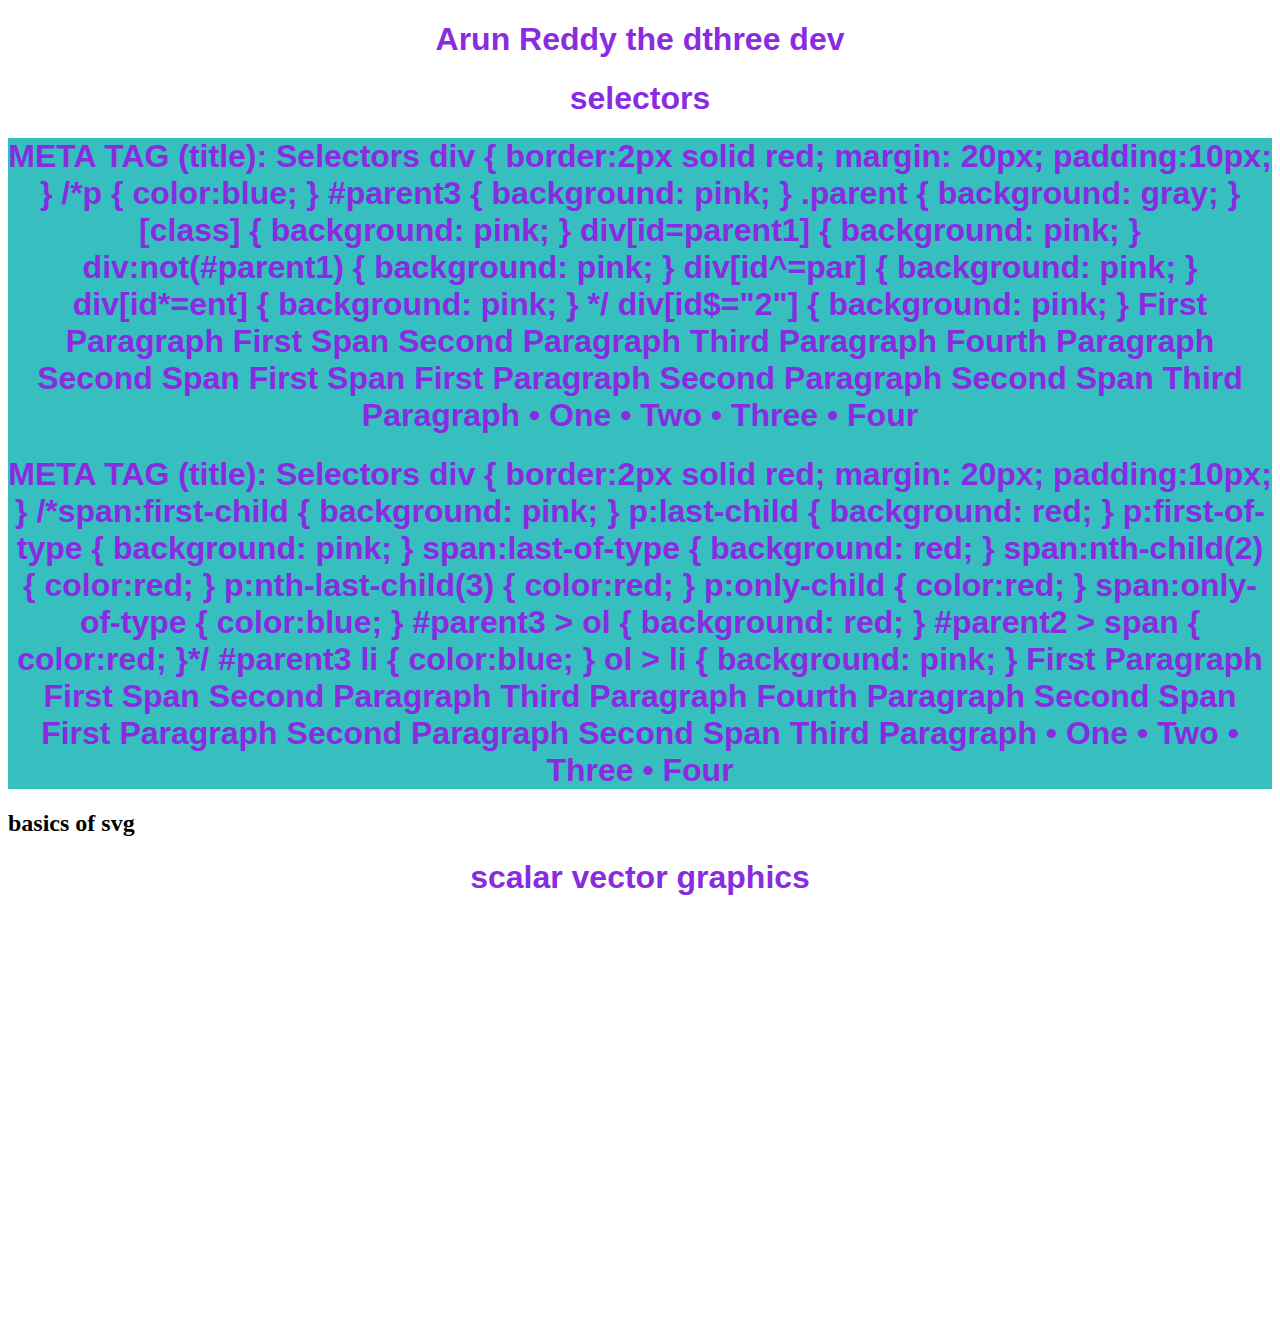
<file: 01.html selectors/index.html>
<!DOCTYPE html>
<html lang="en">
  <head>
    <meta charset="UTF-8" />
    <meta http-equiv="X-UA-Compatible" content="IE=edge" />
    <meta name="viewport" content="width=device-width, initial-scale=1.0" />
    <title>d3</title>
    <link rel="stylesheet" href="style.css" />
    <script src="./d3.js" defer></script>
    <script src="./script.js" defer></script>
  </head>
  <body>
    <h1>Arun Reddy the dthree dev</h1>
    <!-- selector -->
    <h1>selectors</h1>
    <div>
      <h1>
        META TAG (title): Selectors div { border:2px solid red; margin: 20px;
        padding:10px; } /*p { color:blue; } #parent3 { background: pink; }
        .parent { background: gray; } [class] { background: pink; }
        div[id=parent1] { background: pink; } div:not(#parent1) { background:
        pink; } div[id^=par] { background: pink; } div[id*=ent] { background:
        pink; } */ div[id$="2"] { background: pink; } First Paragraph First Span
        Second Paragraph Third Paragraph Fourth Paragraph Second Span First Span
        First Paragraph Second Paragraph Second Span Third Paragraph • One • Two
        • Three • Four
      </h1>
      <h1>
        META TAG (title): Selectors div { border:2px solid red; margin: 20px;
        padding:10px; } /*span:first-child { background: pink; } p:last-child {
        background: red; } p:first-of-type { background: pink; }
        span:last-of-type { background: red; } span:nth-child(2) { color:red; }
        p:nth-last-child(3) { color:red; } p:only-child { color:red; }
        span:only-of-type { color:blue; } #parent3 > ol { background: red; }
        #parent2 > span { color:red; }*/ #parent3 li { color:blue; } ol > li {
        background: pink; } First Paragraph First Span Second Paragraph Third
        Paragraph Fourth Paragraph Second Span First Paragraph Second Paragraph
        Second Span Third Paragraph • One • Two • Three • Four
      </h1>
    </div>
    <h2>basics of svg</h2>
    <h1>scalar vector graphics</h1>
    <svg height="400" width="400">
      <rect x="100" y="100"></rect>
    </svg>
  </body>
</html>
</file>
<file: 01.html selectors/style.css>
h1 {
	text-align: center;
	color: blueviolet;
	font-family: 'Segoe UI', Tahoma, Geneva, Verdana, sans-serif;
}

[id] {
	background-color: antiquewhite;
}

div:not(#class) {
	background-color: rgb(55, 190, 190);
}
</file>
